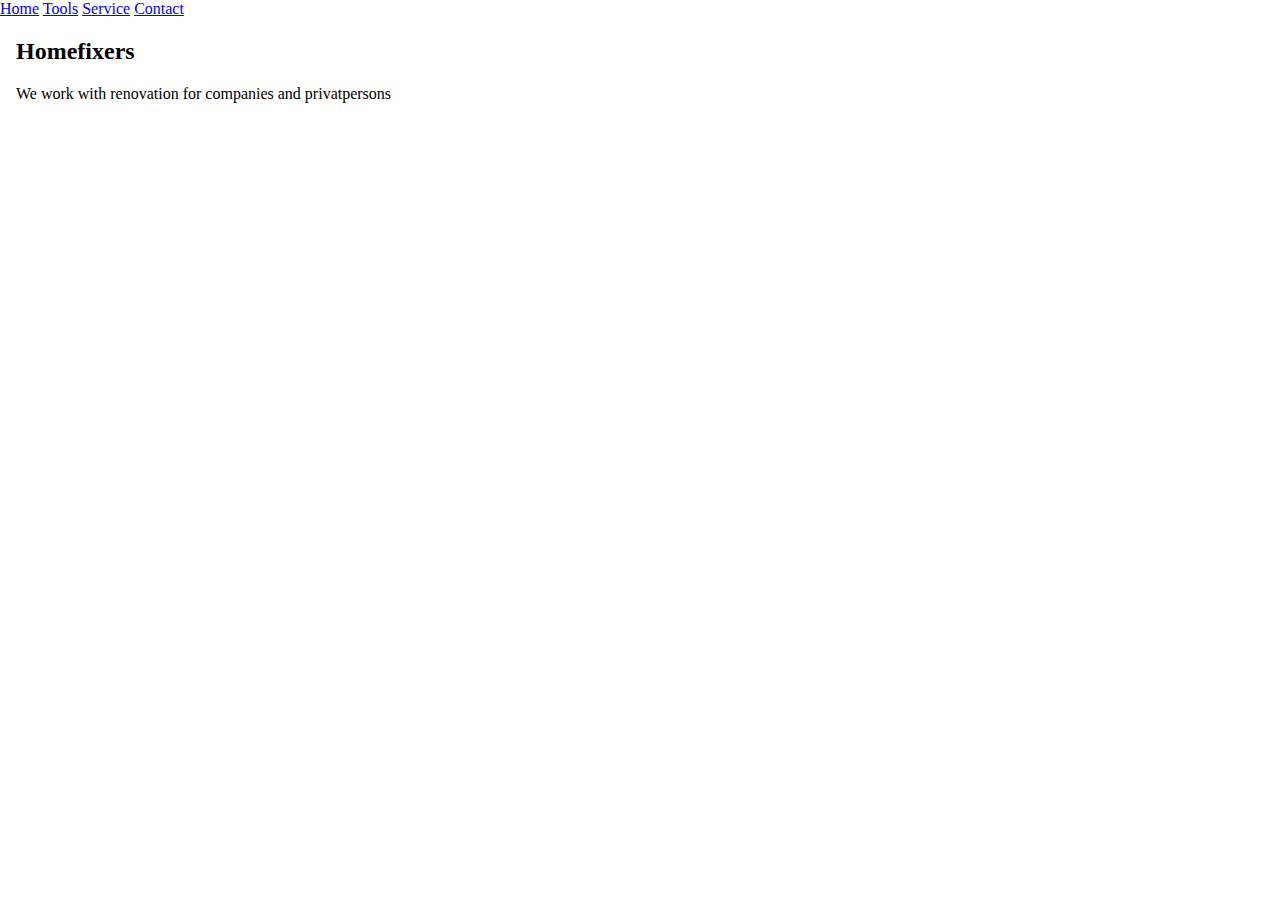
<file: index.html>
<!Doctype html>
<html lang="en">

<head>


    <meta charset="UTF-8">
    <meta http-equiv="X-UA-Compatible" content="IE=edge">
    <meta name="viewport" content="width=device-width, initial-scale=1.0">
    <link rel="stylesheet" href="styles/index.css">
    <link rel="preconnect" href="https://fonts.gstatic.com" crossorigin>
    <title> Responsive navigation</title>
</head>

<body>



    <div class="topnav" id="myTopnav">
        <a href="#home" class="active">Home</a>
        <a href="#Tools">Tools</a>
        <a href="#Service">Service</a>
        <a href="#Contact">Contact</a>
        <a href="javascript:void(0);" class="icon" onclick="myFunction()">
            <i class="fa fa-bars"></i>
        </a>
    </div>

    <div style="padding-left:16px">
        <h2>Homefixers</h2>
        <p>We work with renovation for companies and privatpersons</p>
    </div>

    <script>
        function myFunction() {
            var x = document.getElementById("myTopnav");
            if (x.className === "topnav") {
                x.className += " responsive";
            } else {
                x.className = "topnav";
            }
        }
    </script>

</body>

</html>
</file>
<file: styles/index.css>
style* { margin: 0 auto; font-family: sans-serif; }

body { margin: 0 auto; }

header {
	height: 70px;
	background-color: #3e739d;
	border-bottom: 1px solid #494949;
	display: flex;
	align-items: center;
	justify-content: center;
}
header > h1 {
	width: calc(100% - 160px);
	text-align: center;
	font-size: 20px;
	color: white;
}
header > .top {
	position: absolute;
	left: 20px;
}
header > .top a.menu_icon i {
	color: #000;
	font-size: 40px;
	padding-top: 5px;
	transition: .2s ease;
}
header > .top a.menu_icon:hover i {
	color: #fff;
}
nav.menu {
	width: 300px;
	min-height: calc(100vh - 121px);
	background-color: #03a9f4;
	position: absolute;
	left: -300px;
	transition: .3s all;
}
nav.menu > a {
    display: block;
    padding: 5px;
    margin: 15px 0 0px 20px;
    color: #494949;
    text-transform: uppercase;
}
main {
	width: 100%;
	padding: 30px;
	box-sizing: border-box;
}
footer {
	height: 50px;
	background-color: #494949;
	color: #fff;
	display: flex;
	align-items: center;
	justify-content: center;
	bottom: 0;
	position: fixed;
	width: 100%;
}

.menu_show {
	left: 0!important;
}

@media screen and (max-width: 425px) {
	header h1 {
		font-size: 16px;
	}
}
@media screen and (max-width: 360px) {
	nav.menu {
		width: 100%;
		left: -100%; 
	}
}
</file>
